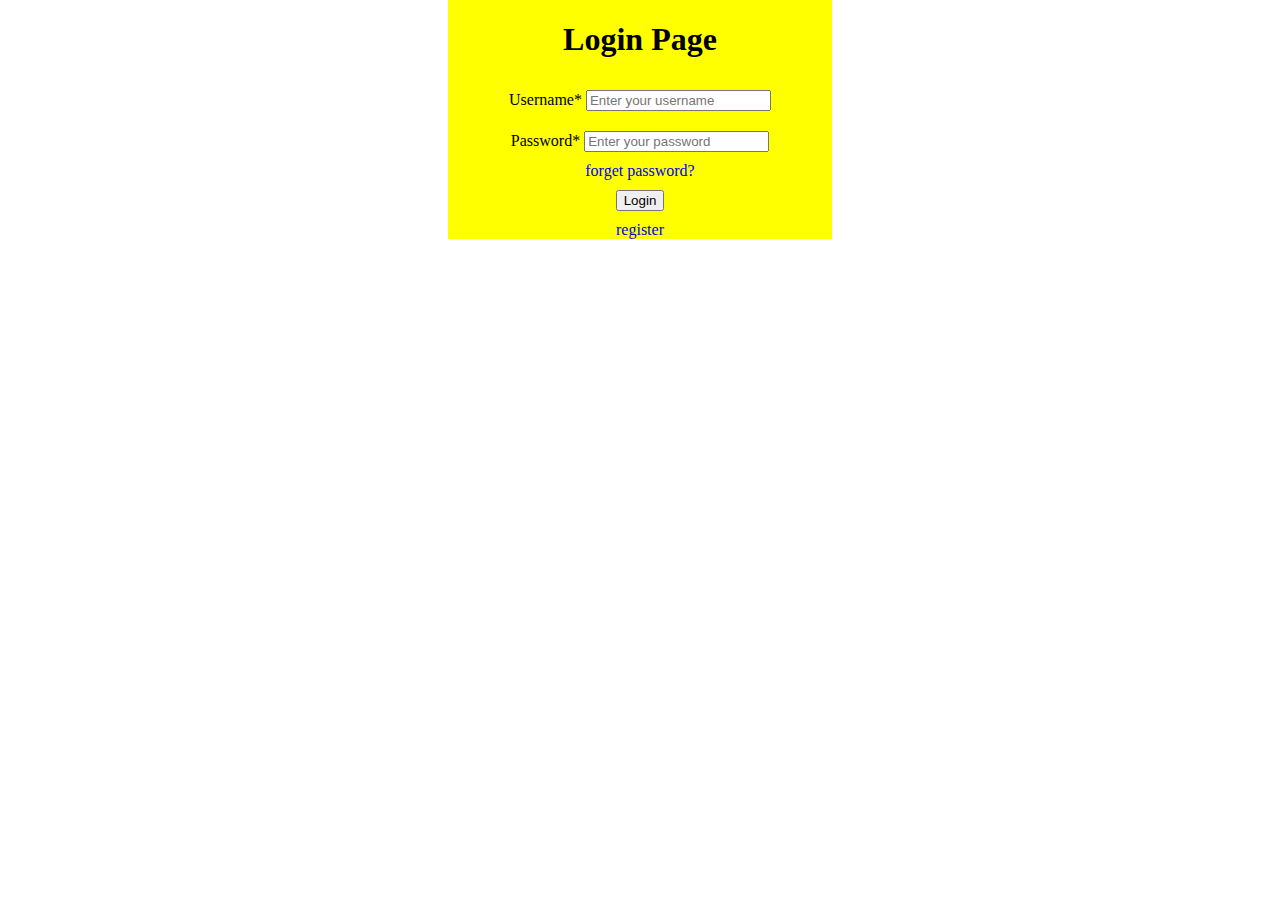
<file: index.html>
<!DOCTYPE HTML>
<html lang="en-US">
<head>
	<meta charset="UTF-8">
	<title>login page</title>
	<link rel="stylesheet" type="text/css" href="css/style.css" media="all" />
	<link rel="shortcut icon" type="image/x-icon" href="favicon.ico" />
</head>
<body>
	<div class="login-area">
		<form action="../facebookpage/index.html">
		<h1>Login Page</h1>
			<label for="username">Username*</label>
			<input id="username" type="text" placeholder="Enter your username" Required /><br />
			
			<label for="password">Password*</label>
			<input id="password" type="password" placeholder="Enter your password" Required /> <br />
			<a href="forget password/index.html">forget password?</a> <br />
			<input type="submit" value="Login" /><br />
			<a href="create an account/index.html">register</a>
		</form>
	</div>
</body>
</html>
</file>
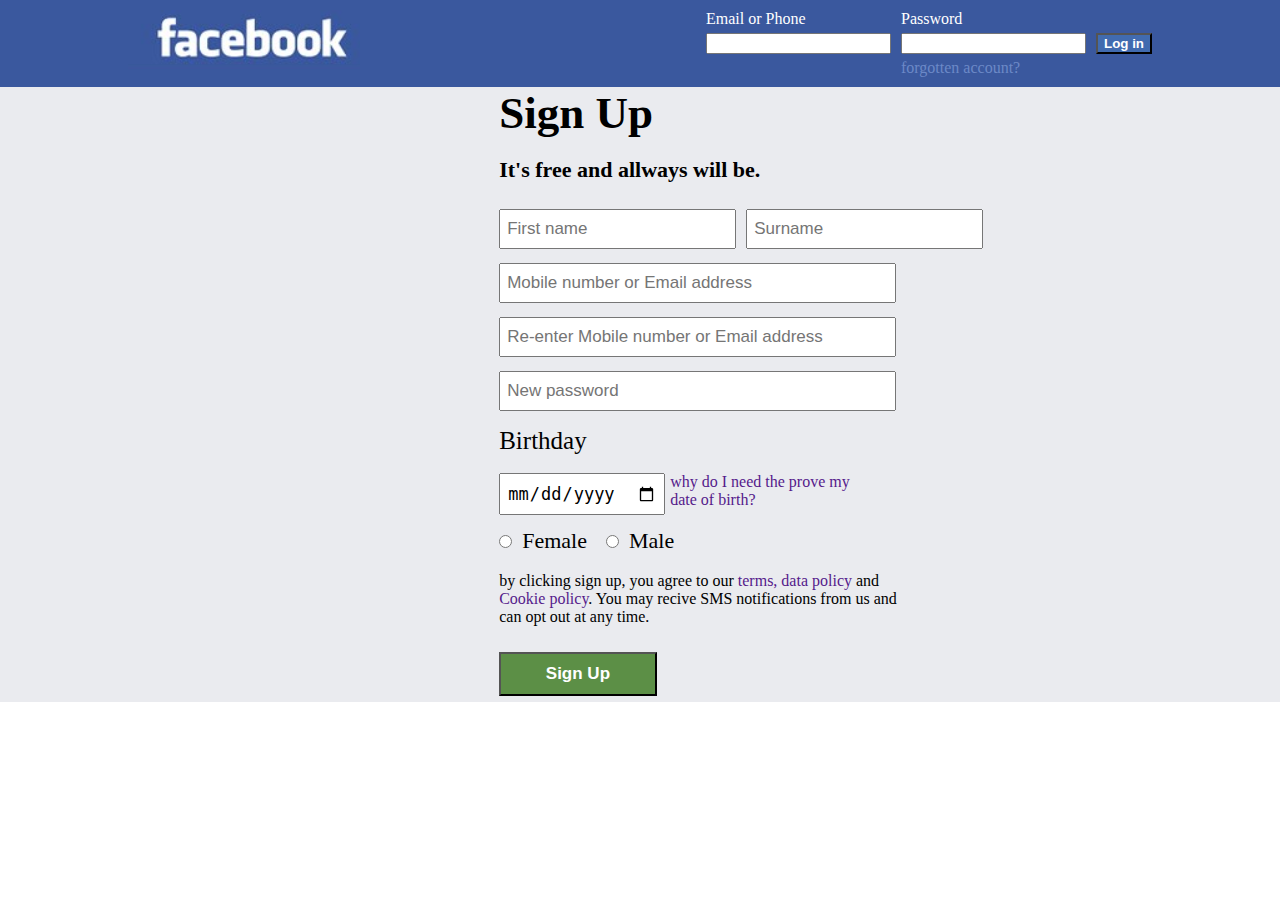
<file: create an account/index.html>
<!DOCTYPE HTML>
<html lang="en-US">
<head>
	<meta charset="UTF-8">
	<title>Sign Up for facebook or log in</title>
	<link rel="stylesheet" type="text/css" href="style.css" media="all" />
	<link rel="shortcut icon" type="image/x-icon" href="images/favicon.ico" />
</head>
<body>
	<header>
	<div class="header-area">
		<div class="logo-area">
			<a target="blank" href=""><img src="images/box.png" alt="facebook logo" /></a>
		</div>
		<div class="login-area">
			<form action="#">
				<div class="email-area">
					<label for="email">Email or Phone</label> <br />
					<input id="email" type="text" />
				</div>
				<div class="password-area">
					<label for="password">Password</label> <br />
					<input id="password" type="Password" /><br />
					<a href="">forgotten account?</a>
				</div>
				<div class="submit-area">
				<input type="submit" value="Log in" />
				</div>
			</form>
		</div>
	</div>
	</header>
	<div class="main-area">
		<div class="middle-area">
			<div class="content-area">
			
				<h1> Sign Up </h1> <br />
				<h4>It's free and allways will be.</h4> <br />
				<form action="">
					<input type="text" placeholder="First name" />
					<input type="text" placeholder="Surname" /> <br />
					<input type="text" placeholder="Mobile number or Email address" /> <br />
					<input type="text" placeholder="Re-enter Mobile number or Email address" /> <br />
					<input type="password" placeholder="New password" /> <br />
					<label for="Birthday">Birthday</label> <br />
					<input id="Birthday"type="date" />
					<a href="">why do I need the prove my<br /> date of birth?</a> <br />
					<br />
					<input id="radi" type="radio" name="sex" />
					<label class="rofik" for="radi">Female</label>
					<input id="male" type="radio" name="sex" />
					<label class="shofik" for="male">Male</label> <br />
					<br />
					
					by clicking sign up, you agree to our <a href="">terms, data policy</a> and <br />
					<a href="">Cookie policy</a>. You may recive SMS notifications from us and <br />
					can opt out at any time. <br />
					<br />
					
					<a href="#"><input type="submit" value="Sign Up" /></a>
					
				</form>
				
			</div>
		</div>
	</div>
	<footer></footer>
</body>
</html>
</file>
<file: css/style.css>
body {
	margin: 0;
}

.login-area {
	background: yellow;
	width: 30%;
	text-align: center;
	overflow: hidden;
	margin: auto;
}
.login-area form input {
	
	margin: 10px 0 10px 0;
}
a {
	text-decoration: none;
	margin-bottom: 10px;
}
a:hover {
	color: green;
	text-decoration: underline;
	cursor: move;
	
}
</file>
<file: create an account/style.css>
body {
	margin: 0;
}
header {
	background: #3A589E;
	padding: 10px 0;
}
.logo-area {
	width: 30%;
	float: left;
}
.login-area {
	width: 70%;
	overflow: hidden;
	font-family: Calibri;
}
.header-area {
	width: 80%;
	margin: auto;
}
.login-area  form {
	float: right;
}
.email-area {
	float: left;
	color: #ffffff;
}
.password-area {
	color: #ffffff;
	overflow: hidden;
	float: left;
}
.password-area a {
	color: #6C89C7;
	text-decoration: none;
}
.password-area a:hover {
	text-decoration: underline;
}
.submit-area {
	overflow: hidden;
}
.email-area input {
	margin: 5px 10px 5px 0;
}
.password-area input {
	margin: 5px 10px 5px 0;
}
.submit-area {
	margin-top: 23px;
}
.submit-area input {
	color: white;
	background: #416BAF;
	font-weight: bold;
}

.main-area {
	background: #EAEBEF;
}
.middle-area {
	width: 41%;
	margin: 0 20% 0 39%;
}
.content-area form input {
	margin: 8px 6px 6px 0;
	padding: 8px 6px;
	font-size: 17px;
}
.content-area h1 {
	margin: 0;
	font-size: 45px;
}
.content-area h4 {
	margin: 0;
	font-size: 22px;
}

.content-area input[placeholder="Mobile number or Email address"] {
	width: 72.5%; 
}
.content-area input[placeholder="Re-enter Mobile number or Email address"] {
	width: 72.5%; 
}
.content-area input[placeholder="New password"] {
	width: 72.5%; 
}
.content-area form label[for="Birthday"] {
	font-size: 25px;
	display: block;
	margin: 10px 0 0 0;
}
.content-area input[type="date"] {
	margin: 0;
	float: left;
	margin-right: 5px;
}
.content-area form a {
	text-decoration: none;
	overflow: hidden;
}
.rofik,
.shofik {
	font-size: 22px;
	margin-right: 15px;
}
form input[value="Sign Up"] {
	background: #5C8F46;
	color: white;
	padding: 10px 0;
	width: 30%;
	font-weight: bold;
}
</file>
